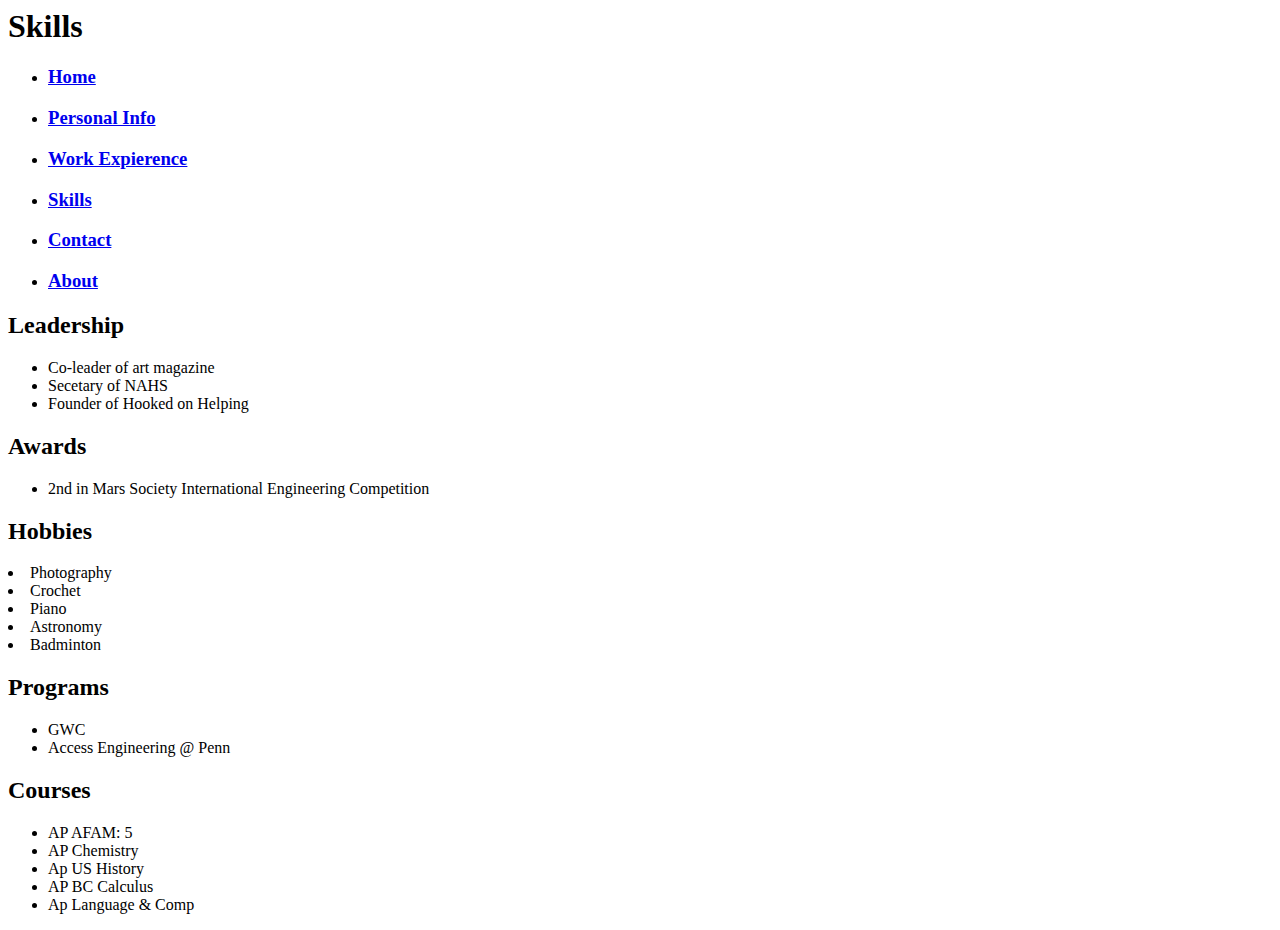
<file: skills.html>
<html lang="en">
<head>
    <meta charset="UTF-8">
    <meta name="viewport" content="width=device-width, initial-scale=1.0">
    
    <title>Skills</title>
</head>
<body>
    <h1>Skills</h1>
    <nav>
    <ul>
        <li><h3><a href="index.html">Home</a></h3></li>
       <li><h3><a href="#personal-info">Personal Info</a></h3></li>
       <li><h3><a href="#work-expierence">Work Expierence</a></h3>
       <li><h3><a href="skills.html">Skills</a></h3></li>
       <li><h3><a href="contact.html">Contact</a></h3></li>
       <li><h3><a href="about.html">About</a></h3></li>

    </ul>    
    </nav>

    <h2>Leadership</h2>
        <ul>
            <li>Co-leader of art magazine</li>
            <li>Secetary of NAHS</li>
            <li>Founder of Hooked on Helping</li>
        </ul>
    
    
    <h2>Awards</h2>
        <ul>
            <li>2nd in Mars Society International Engineering Competition</li>

        </ul>
    <h2>Hobbies</h2>
        <li>Photography</li>
        <li>Crochet</li>
        <li>Piano</li>
        <li>Astronomy</li>
        <li>Badminton</li>
        


    <h2>Programs</h2>
        <ul>
            <li>GWC</li>
            <li>Access Engineering @ Penn</li>

        </ul>
    <h2>Courses</h2>
        <ul>
            <li>AP AFAM: 5</li>
            <li>AP Chemistry</li>
            <li>Ap US History</li>
            <li>AP BC Calculus</li>
            <li>Ap Language & Comp</li>
        </ul>
</body>
</html>
</file>
